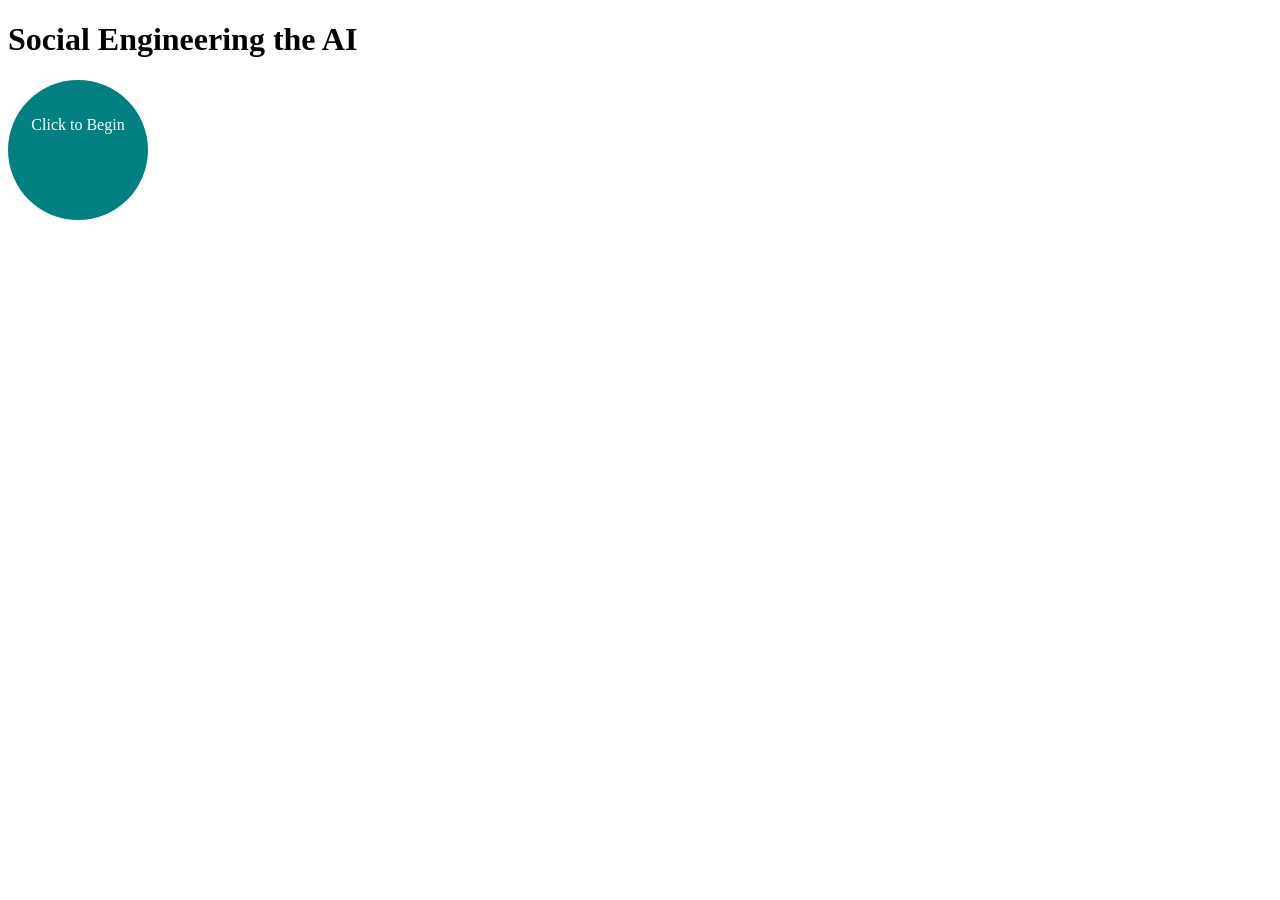
<file: web/templates/index.html>
<!DOCTYPE html>
<html lang="en">
<head>
    <link rel="icon" href="data:;base64,iVBORw0KGgo=">
    <meta charset="UTF-8">
    <meta name="viewport" content="width=device-width, initial-scale=1.0">
    <title>Audio Recorder</title>
    <style>
        #recordButton {
            width: 100px;
            height: 100px;
            border-radius: 50%;
            background-color: #008080; /* teal */
            color: white;
            font-size: 16px;
            text-align: center;
            line-height: 50px;
            cursor: pointer;
            padding: 20px;
            -webkit-user-select: none;
            -khtml-user-select: none;
            -moz-user-select: none;
            -o-user-select: none;
            -user-select: none
        }
        #beginButton {
            width: 100px;
            height: 100px;
            border-radius: 50%;
            background-color: #008080; /* teal */
            color: white;
            font-size: 16px;
            text-align: center;
            line-height: 50px;
            cursor: pointer;
            padding: 20px;
        }
        .center {
            display: flex;
            //justify-content: center;
        }
    </style>
</head>
<body>
    <h1>Social Engineering the AI</h1>
    <div class="center">
    <div id="beginButton" onmouseup="beginFunction()">Click to Begin</div>
    <div id="recordButton" onmousedown="startRecording()" onmouseup="stopRecording()" ontouchstart="startRecording()" ontouchend="stopRecording()">Click and<br>Hold to Talk</div>
    </div>
    <p></p>

    <p id="ca">Commands available: "Dial Extension" or "Terminate Call"</p></br>
    </br>
    <audio id="audioPlayer" controls></audio>

    <div id="audioContainer"></div>
    
    <script>
        const cap = document.getElementById('ca');
        cap.style.display = 'none';
        const rb = document.getElementById('recordButton');
        rb.style.display = 'none';
        const bb = document.getElementById('beginButton');
        const ap = document.getElementById('audioPlayer');
        

        const audioPlayer = document.getElementById('audioPlayer');
        audioPlayer.style.display = 'none';

        let chunks = [];
        let recorder;
        let id;

        async function startRecording() {
            event.preventDefault();
            ap.pause();
            const button = document.getElementById('recordButton');
            button.style.backgroundColor = '#c0392b'; // Darker shade of red
            const stream = await navigator.mediaDevices.getUserMedia({ audio: true });
            recorder = new MediaRecorder(stream);

            recorder.ondataavailable = e => {
                chunks.push(e.data);
            };

            recorder.onstop = async () => {
                const audioBlob = new Blob(chunks, { type: 'audio/webm' });
                const audioUrl = URL.createObjectURL(audioBlob);
                const audioElement = document.createElement('audio');
                audioElement.controls = true;
                audioElement.src = audioUrl;
                audioContainer.appendChild(audioElement);
            };

            chunks = [];
            recorder.start();
        }

        function stopRecording() {
            //event.preventDefault();
            recorder.stop();
            const button = document.getElementById('recordButton');
            button.style.backgroundColor = '#008080'; // Original color
            recorder.onstop = async () => {
              submitRecording();
            };
        }

        async function submitRecording() {
            const audioBlob = new Blob(chunks, { type: 'audio/webm' });
            const formData = new FormData();
            formData.append('audio', audioBlob, 'recording.webm');

            if (typeof id !== 'undefined') {
                formData.append('id', id); // Include the id in the form data
            } else {
                alert('ID is not set. Click begin first.');
                return;
            }

            try {
                const response = await fetch('process_audio', {
                    method: 'POST',
                    body: formData
                });

                const responseData = await response.json();
                const responseElement = document.createElement('p');
                responseElement.textContent = responseData.text
                const responseElement2 = document.createElement('p'); 
                responseElement2.textContent += responseData.systemText;

                // Append the response message
                audioContainer.innerHTML = '';
                audioContainer.appendChild(responseElement);
                audioContainer.appendChild(responseElement2);
                //alert(responseData.systemText)
                synthesizeSpeech(responseData.systemText,id)
            } catch (error) {
                console.error('Error submitting recording:', error);
            }
        }
        //beginButton.addEventListener('click', beginFunction);

        function beginFunction(){
            bb.style.display = 'none';
            audioPlayer.style.display = 'inline';
            cap.style.display = 'inline';
            rb.style.display = 'inline';
            var url = '/begin';
            fetch(url)
            .then(response => {
                if (!response.ok) {
                    throw new Error('Network response was not ok');
                }
                return response.json();
            })
            .then(data => {
                id = data.id; 
                //console.log(data.text);
                const responseElement = document.createElement('p');
                responseElement.textContent = data.text;
                audioContainer.appendChild(responseElement);
                synthesizeSpeech(data.text,id);
                //alert(id)
            })
            .catch(error => {
                console.error('Error:', error);
            });
        }

        function synthesizeSpeech(message,rid) {
            let message2 = message.split(":")[1].trim();
            const url = '/synthesize_speech?message=' + encodeURIComponent(message2)+"&rid="+encodeURIComponent(rid);
            
            fetch(url)
            .then(response => {
                if (!response.ok) {
                    throw new Error('Network response was not ok');
                }
                return response.json();
            })
            .then(data => {
                const audioContent = data.audioContent;
                const audioBlob = base64toBlob(audioContent);
                const audioUrl = URL.createObjectURL(audioBlob);
                const audioPlayer = document.getElementById('audioPlayer');
                audioPlayer.src = audioUrl;
                audioPlayer.play();
                audioPlayer.addEventListener('ended', function() {
                  if (message2.toLowerCase().includes('terminating the call')) {
                    window.location.reload(); // Reload the page
                  }
                });
            })
            .catch(error => console.error('Error synthesizing speech:', error));
        }

        function base64toBlob(base64Data) {
            const byteCharacters = atob(base64Data);
            const byteNumbers = new Array(byteCharacters.length);
            for (let i = 0; i < byteCharacters.length; i++) {
                byteNumbers[i] = byteCharacters.charCodeAt(i);
            }
            const byteArray = new Uint8Array(byteNumbers);
            return new Blob([byteArray], { type: 'audio/wav' }); // Adjust the type according to your audio format
        }
    </script>
</body>
</html>
</file>
